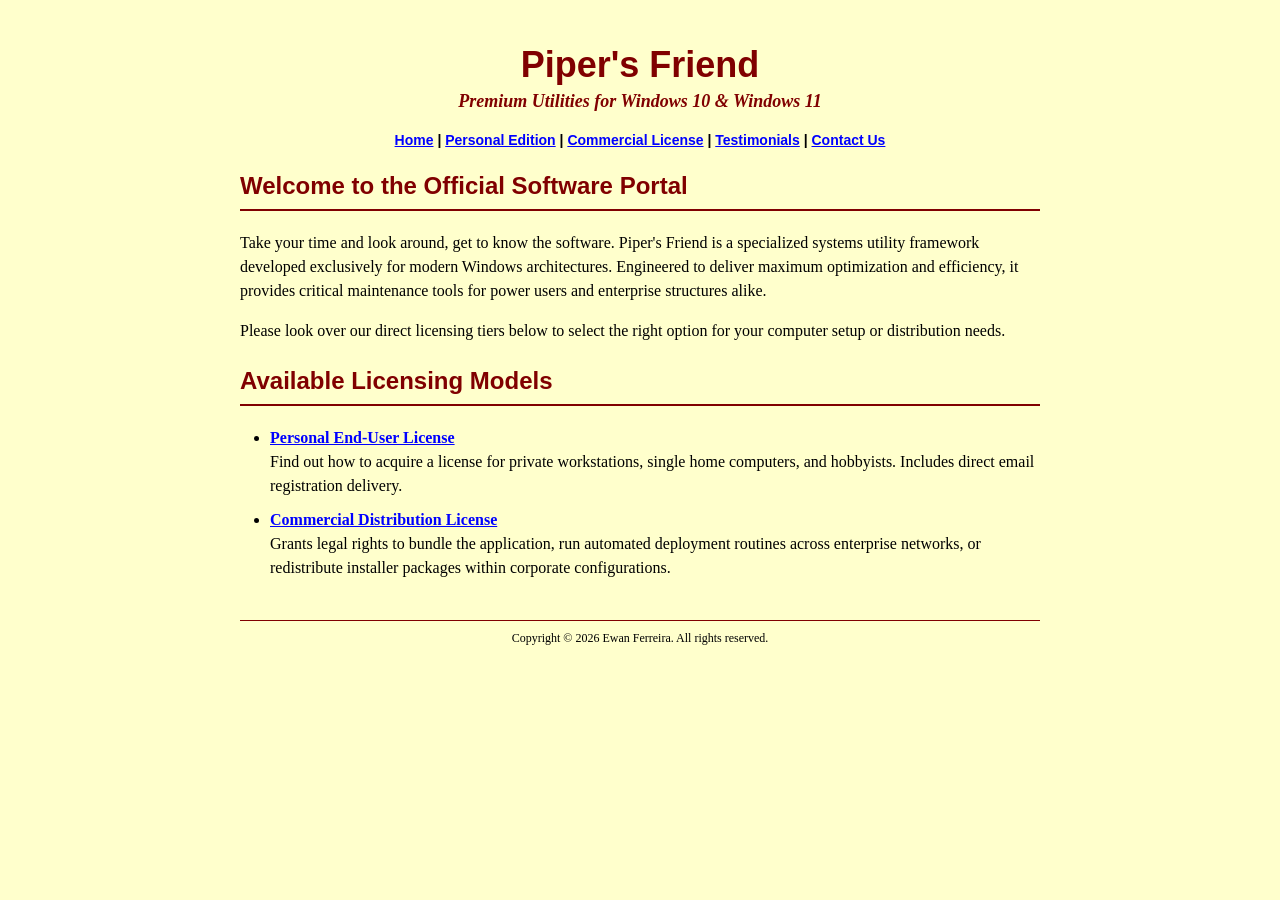
<file: index.html>
<!DOCTYPE html>
<html lang="en">
<head>
    <meta charset="UTF-8">
    <title>Piper's Friend Official Homepage</title>
    <link rel="stylesheet" href="style.css">
</head>
<body>

    <div class="main-container">
        <h1 class="site-title">Piper's Friend</h1>
        <h3 class="site-subtitle">Premium Utilities for Windows 10 & Windows 11</h3>

        <div class="navigation-bar">
            <a href="index.html">Home</a> | 
            <a href="personal.html">Personal Edition</a> | 
            <a href="commercial.html">Commercial License</a> | 
            <a href="testimonials.html">Testimonials</a> | 
            <a href="contact.html">Contact Us</a>
        </div>

        <div class="content-block">
            <h2 class="section-heading">Welcome to the Official Software Portal</h2>
            <p>Take your time and look around, get to know the software. Piper's Friend is a specialized systems utility framework developed exclusively for modern Windows architectures. Engineered to deliver maximum optimization and efficiency, it provides critical maintenance tools for power users and enterprise structures alike.</p>
            
            <p>Please look over our direct licensing tiers below to select the right option for your computer setup or distribution needs.</p>
            
            <h2 class="section-heading">Available Licensing Models</h2>
            <ul>
                <li>
                    <b><a href="personal.html">Personal End-User License</a></b><br>
                    Find out how to acquire a license for private workstations, single home computers, and hobbyists. Includes direct email registration delivery.
                </li>
                <li>
                    <b><a href="commercial.html">Commercial Distribution License</a></b><br>
                    Grants legal rights to bundle the application, run automated deployment routines across enterprise networks, or redistribute installer packages within corporate configurations.
                </li>
            </ul>
        </div>

        <div class="footer-note">
            Copyright &copy; 2026 Ewan Ferreira. All rights reserved.
        </div>
    </div>

</body>
</html>
</file>
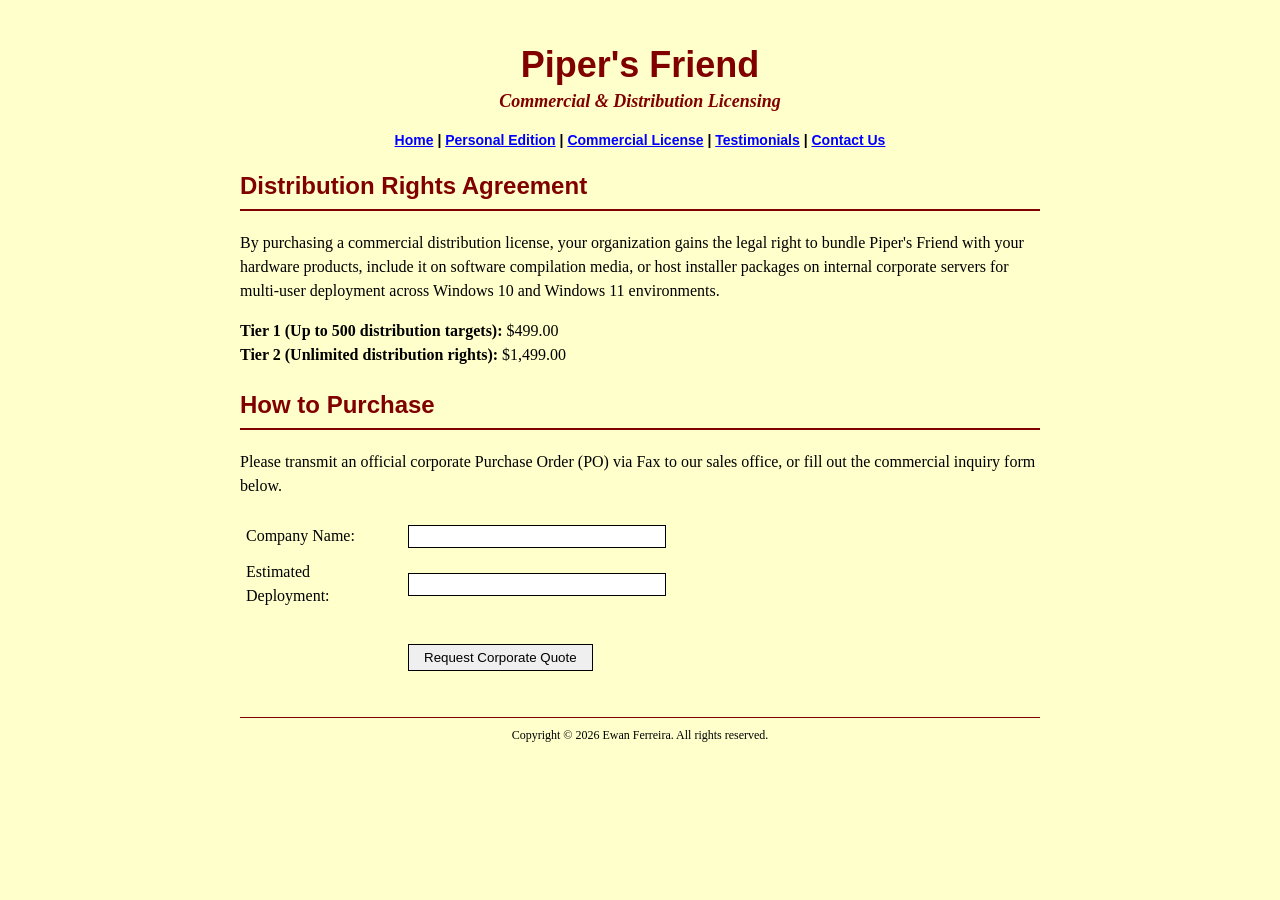
<file: commercial.html>
<!DOCTYPE html>
<html lang="en">
<head>
    <meta charset="UTF-8">
    <title>Commercial Distribution License - Piper's Friend</title>
    <link rel="stylesheet" href="style.css">
</head>
<body>

    <div class="main-container">
        <h1 class="site-title">Piper's Friend</h1>
        <h3 class="site-subtitle">Commercial & Distribution Licensing</h3>

        <div class="navigation-bar">
            <a href="index.html">Home</a> | 
            <a href="personal.html">Personal Edition</a> | 
            <a href="commercial.html">Commercial License</a> | 
            <a href="testimonials.html">Testimonials</a> | 
            <a href="contact.html">Contact Us</a>
        </div>

        <div class="content-block">
            <h2 class="section-heading">Distribution Rights Agreement</h2>
            <p>By purchasing a commercial distribution license, your organization gains the legal right to bundle Piper's Friend with your hardware products, include it on software compilation media, or host installer packages on internal corporate servers for multi-user deployment across Windows 10 and Windows 11 environments.</p>
            
            <p><b>Tier 1 (Up to 500 distribution targets):</b> $499.00<br>
            <b>Tier 2 (Unlimited distribution rights):</b> $1,499.00</p>
            
            <h2 class="section-heading">How to Purchase</h2>
            <p>Please transmit an official corporate Purchase Order (PO) via Fax to our sales office, or fill out the commercial inquiry form below.</p>
            
            <form>
                <table class="info-table">
                    <tr>
                        <td width="150">Company Name:</td>
                        <td><input type="text" name="company" class="input-box"></td>
                    </tr>
                    <tr>
                        <td>Estimated Deployment:</td>
                        <td><input type="text" name="qty" class="input-box"></td>
                    </tr>
                    <tr>
                        <td></td>
                        <td><br><input type="button" value="Request Corporate Quote" class="action-button" onclick="alert('Thank you! Your inquiry has been logged.')"></td>
                    </tr>
                </table>
            </form>
        </div>

        <div class="footer-note">
            Copyright &copy; 2026 Ewan Ferreira. All rights reserved.
        </div>
    </div>

</body>
</html>
</file>
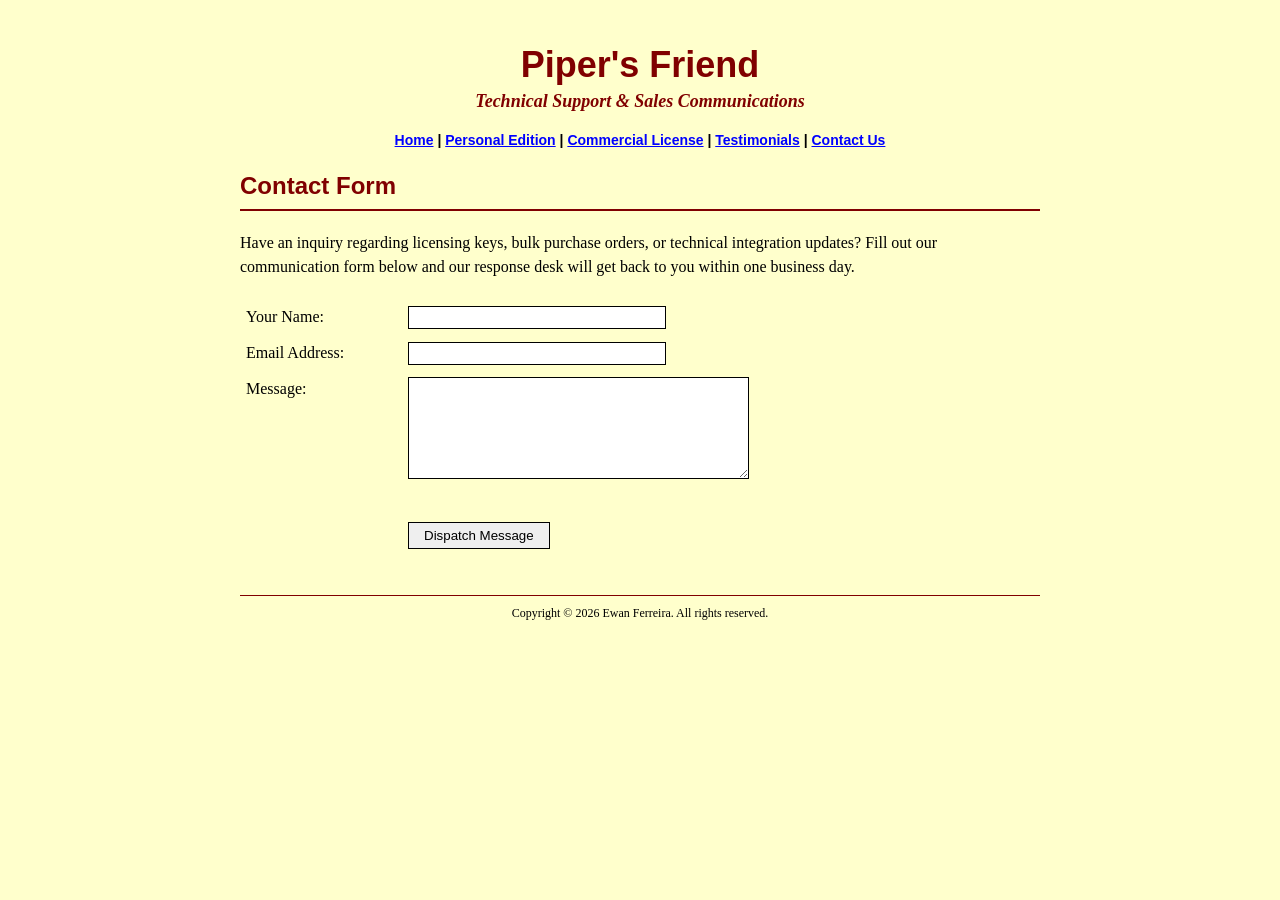
<file: contact.html>
<!DOCTYPE html>
<html lang="en">
<head>
    <meta charset="UTF-8">
    <title>Contact Us - Piper's Friend</title>
    <link rel="stylesheet" href="style.css">
</head>
<body>

    <div class="main-container">
        <h1 class="site-title">Piper's Friend</h1>
        <h3 class="site-subtitle">Technical Support & Sales Communications</h3>

        <div class="navigation-bar">
            <a href="index.html">Home</a> | 
            <a href="personal.html">Personal Edition</a> | 
            <a href="commercial.html">Commercial License</a> | 
            <a href="testimonials.html">Testimonials</a> | 
            <a href="contact.html">Contact Us</a>
        </div>

        <div class="content-block">
            <h2 class="section-heading">Contact Form</h2>
            <p>Have an inquiry regarding licensing keys, bulk purchase orders, or technical integration updates? Fill out our communication form below and our response desk will get back to you within one business day.</p>
            
            <form action="#" method="post">
                <table class="info-table">
                    <tr>
                        <td width="150">Your Name:</td>
                        <td><input type="text" class="input-box"></td>
                    </tr>
                    <tr>
                        <td>Email Address:</td>
                        <td><input type="text" class="input-box"></td>
                    </tr>
                    <tr>
                        <td valign="top">Message:</td>
                        <td><textarea rows="6" cols="40" style="border: 1px solid #000000; font-family: inherit;"></textarea></td>
                    </tr>
                    <tr>
                        <td></td>
                        <td><br><input type="submit" value="Dispatch Message" class="action-button" onclick="alert('Message recorded. Thank you for reaching out!'); return false;"></td>
                    </tr>
                </table>
            </form>
        </div>

        <div class="footer-note">
            Copyright &copy; 2026 Ewan Ferreira. All rights reserved.
        </div>
    </div>

</body>
</html>
</file>
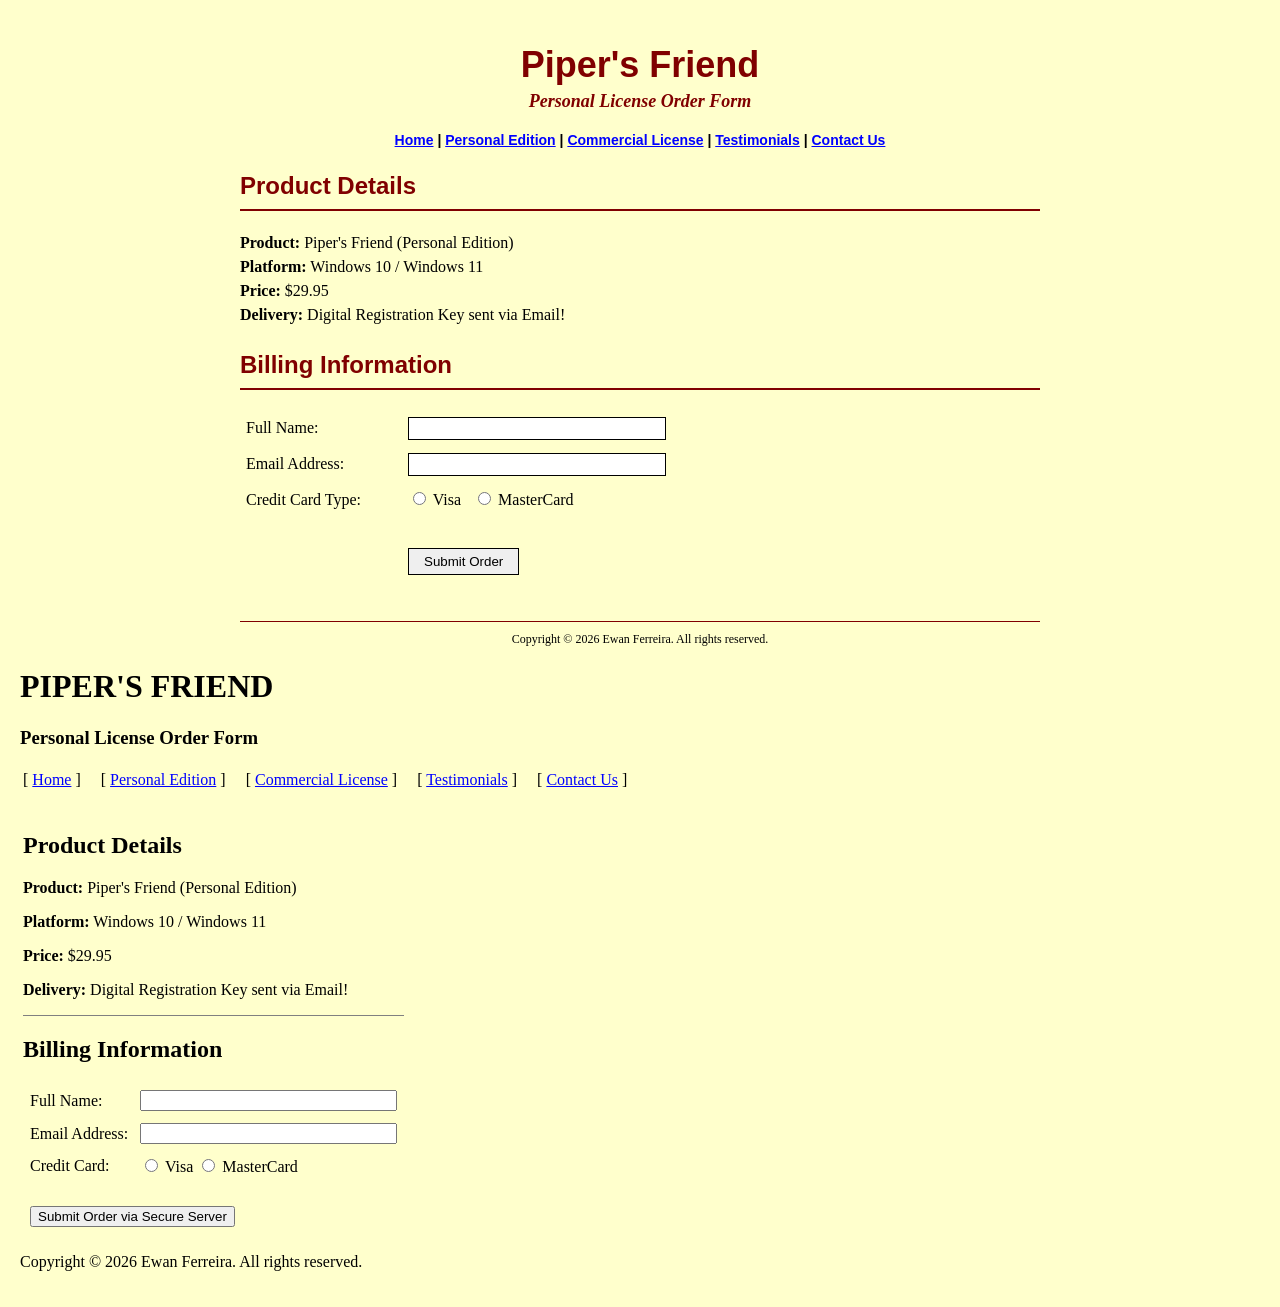
<file: personal.html>
<!DOCTYPE html>
<html lang="en">
<head>
    <meta charset="UTF-8">
    <title>Purchase Personal License - Piper's Friend</title>
    <link rel="stylesheet" href="style.css">
</head>
<body>

    <div class="main-container">
        <h1 class="site-title">Piper's Friend</h1>
        <h3 class="site-subtitle">Personal License Order Form</h3>

        <div class="navigation-bar">
            <a href="index.html">Home</a> | 
            <a href="personal.html">Personal Edition</a> | 
            <a href="commercial.html">Commercial License</a> | 
            <a href="testimonials.html">Testimonials</a> | 
            <a href="contact.html">Contact Us</a>
        </div>

        <div class="content-block">
            <h2 class="section-heading">Product Details</h2>
            <p><b>Product:</b> Piper's Friend (Personal Edition)<br>
            <b>Platform:</b> Windows 10 / Windows 11<br>
            <b>Price:</b> $29.95<br>
            <b>Delivery:</b> Digital Registration Key sent via Email!</p>
            
            <h2 class="section-heading">Billing Information</h2>
            <form action="#" method="post">
                <table class="info-table">
                    <tr>
                        <td width="150">Full Name:</td>
                        <td><input type="text" name="name" class="input-box"></td>
                    </tr>
                    <tr>
                        <td>Email Address:</td>
                        <td><input type="text" name="email" class="input-box"></td>
                    </tr>
                    <tr>
                        <td>Credit Card Type:</td>
                        <td>
                            <input type="radio" name="card" value="visa"> Visa &nbsp;
                            <input type="radio" name="card" value="mc"> MasterCard
                        </td>
                    </tr>
                    <tr>
                        <td></td>
                        <td><br><input type="submit" value="Submit Order" class="action-button"></td>
                    </tr>
                </table>
            </form>
        </div>

        <div class="footer-note">
            Copyright &copy; 2026 Ewan Ferreira. All rights reserved.
        </div>
    </div>

</body>
</html><!DOCTYPE html>
<html lang="en">
<head>
    <meta charset="UTF-8">
    <title>Purchase Personal License - Piper's Friend</title>
    <link rel="stylesheet" href="style.css">
</head>
<body>

    <div class="main-layout">
        <h1 class="title-banner">PIPER'S FRIEND</h1>
        <h3 class="subtitle-banner">Personal License Order Form</h3>
        
        <table class="nav-table">
            <tr>
                <td>
                    [ <a href="index.html">Home</a> ] &nbsp;&nbsp;&nbsp;
                    [ <a href="personal.html">Personal Edition</a> ] &nbsp;&nbsp;&nbsp;
                    [ <a href="commercial.html">Commercial License</a> ] &nbsp;&nbsp;&nbsp;
                    [ <a href="testimonials.html">Testimonials</a> ] &nbsp;&nbsp;&nbsp;
                    [ <a href="contact.html">Contact Us</a> ]
                </td>
            </tr>
        </table>

        <br>

        <table class="panel-table">
            <tr>
                <td>
                    <h2>Product Details</h2>
                    <p><b>Product:</b> Piper's Friend (Personal Edition)</p>
                    <p><b>Platform:</b> Windows 10 / Windows 11</p>
                    <p><b>Price:</b> $29.95</p>
                    <p><b>Delivery:</b> Digital Registration Key sent via Email!</p>
                    
                    <hr size="1" color="#808080">
                    
                    <h2>Billing Information</h2>
                    <form action="#" method="post">
                        <table border="0" cellpadding="5">
                            <tr>
                                <td>Full Name:</td>
                                <td><input type="text" name="name" size="30" class="retro-input"></td>
                            </tr>
                            <tr>
                                <td>Email Address:</td>
                                <td><input type="text" name="email" size="30" class="retro-input"></td>
                            </tr>
                            <tr>
                                <td>Credit Card:</td>
                                <td>
                                    <input type="radio" name="card" value="visa"> Visa 
                                    <input type="radio" name="card" value="mc"> MasterCard
                                </td>
                            </tr>
                            <tr>
                                <td colspan="2"><br>
                                    <input type="submit" value="Submit Order via Secure Server" class="retro-submit">
                                </td>
                            </tr>
                        </table>
                    </form>
                </td>
            </tr>
        </table>

        <p class="footer-text">Copyright &copy; 2026 Ewan Ferreira. All rights reserved.</p>
    </div>

</body>
</html>
</file>
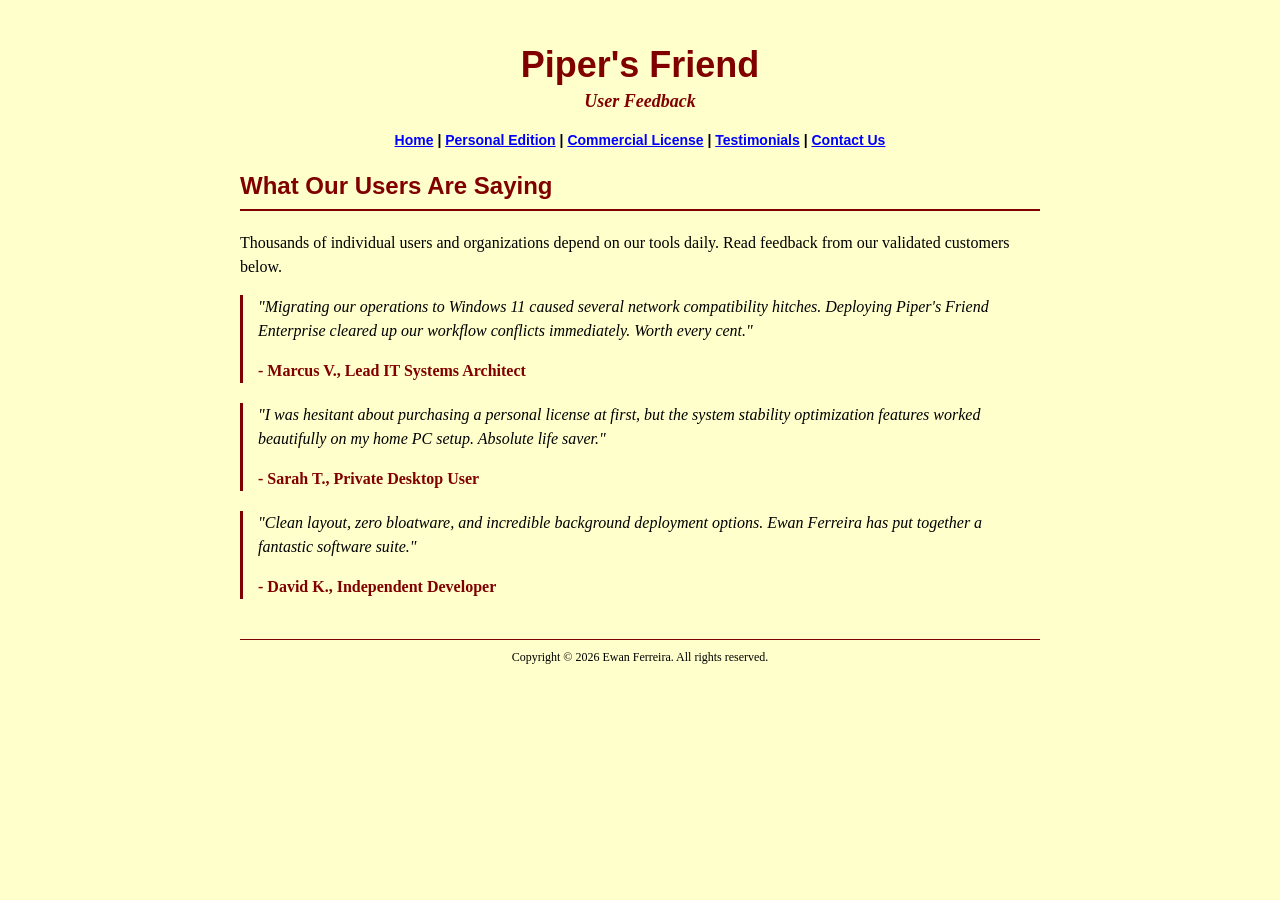
<file: testimonials.html>
<!DOCTYPE html>
<html lang="en">
<head>
    <meta charset="UTF-8">
    <title>Customer Testimonials - Piper's Friend</title>
    <link rel="stylesheet" href="style.css">
</head>
<body>

    <div class="main-container">
        <h1 class="site-title">Piper's Friend</h1>
        <h3 class="site-subtitle">User Feedback</h3>

        <div class="navigation-bar">
            <a href="index.html">Home</a> | 
            <a href="personal.html">Personal Edition</a> | 
            <a href="commercial.html">Commercial License</a> | 
            <a href="testimonials.html">Testimonials</a> | 
            <a href="contact.html">Contact Us</a>
        </div>

        <div class="content-block">
            <h2 class="section-heading">What Our Users Are Saying</h2>
            <p>Thousands of individual users and organizations depend on our tools daily. Read feedback from our validated customers below.</p>
            
            <div class="review-item">
                <p>"Migrating our operations to Windows 11 caused several network compatibility hitches. Deploying Piper's Friend Enterprise cleared up our workflow conflicts immediately. Worth every cent."</p>
                <div class="review-author">- Marcus V., Lead IT Systems Architect</div>
            </div>

            <div class="review-item">
                <p>"I was hesitant about purchasing a personal license at first, but the system stability optimization features worked beautifully on my home PC setup. Absolute life saver."</p>
                <div class="review-author">- Sarah T., Private Desktop User</div>
            </div>

            <div class="review-item">
                <p>"Clean layout, zero bloatware, and incredible background deployment options. Ewan Ferreira has put together a fantastic software suite."</p>
                <div class="review-author">- David K., Independent Developer</div>
            </div>
        </div>

        <div class="footer-note">
            Copyright &copy; 2026 Ewan Ferreira. All rights reserved.
        </div>
    </div>

</body>
</html>
</file>
<file: style.css>
/* KalamalkaPiper Style Scheme */
body {
    background-color: #FFFFCC; /* Light yellow background */
    color: #000000; /* Standard black body text */
    font-family: "Times New Roman", Times, serif; /* Traditional serif font */
    margin: 0;
    padding: 20px;
}

/* Link Styles */
a:link { color: #0000FF; text-decoration: underline; }
a:visited { color: #800080; }
a:hover { color: #FF0000; }

.main-container {
    max-width: 800px;
    margin: 0 auto;
    text-align: center;
}

/* Headings */
h1.site-title {
    color: #800000; /* Maroon title text */
    font-size: 36px;
    font-family: Arial, Helvetica, sans-serif;
    margin-bottom: 5px;
}

h3.site-subtitle {
    color: #800000;
    font-style: italic;
    margin-top: 0;
    font-size: 18px;
}

h2.section-heading {
    color: #800000;
    font-family: Arial, Helvetica, sans-serif;
    border-bottom: 2px solid #800000;
    padding-bottom: 5px;
    text-align: left;
}

/* Navigation Layout */
.navigation-bar {
    margin: 20px 0;
    font-family: Arial, sans-serif;
    font-size: 14px;
    font-weight: bold;
}

/* Content Layouts */
.content-block {
    text-align: left;
    line-height: 1.5;
    font-size: 16px;
    margin-bottom: 30px;
}

.content-block ul {
    margin-left: 20px;
    padding-left: 10px;
}

.content-block li {
    margin-bottom: 10px;
}

/* Form Styles */
.info-table {
    width: 100%;
    max-width: 600px;
    margin: 20px 0;
    border-collapse: collapse;
}

.info-table td {
    padding: 6px;
    text-align: left;
}

.input-box {
    width: 250px;
    padding: 3px;
    border: 1px solid #000000;
}

.action-button {
    padding: 5px 15px;
    background-color: #EFEFEF;
    border: 1px solid #000000;
    cursor: pointer;
}

/* Testimonial Box */
.review-item {
    border-left: 3px solid #800000;
    padding-left: 15px;
    margin-bottom: 20px;
    font-style: italic;
}

.review-author {
    font-weight: bold;
    font-style: normal;
    color: #800000;
    margin-top: 5px;
}

/* Footer styling */
.footer-note {
    font-size: 12px;
    margin-top: 40px;
    border-top: 1px solid #800000;
    padding-top: 10px;
}
</file>
